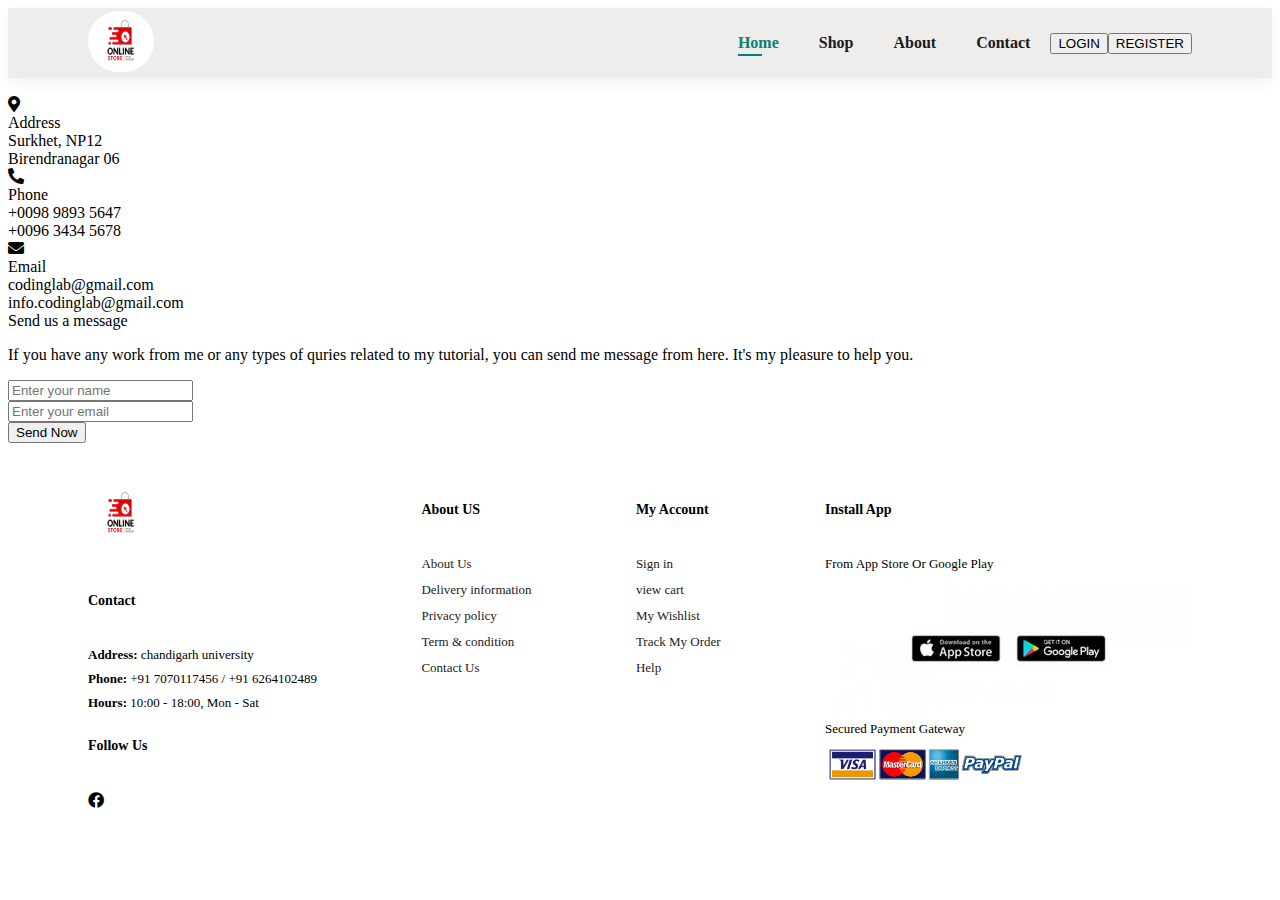
<file: Online store/contact.html>
<!DOCTYPE html>
<!-- Created By CodingLab - www.codinglabweb.com -->
<html lang="en" dir="ltr">
  <head>
    <meta charset="UTF-8">
    <link rel="stylesheet" href="style.css">

  
    <link rel="stylesheet" href="https://cdnjs.cloudflare.com/ajax/libs/font-awesome/5.15.2/css/all.min.css"/>
     <meta name="viewport" content="width=device-width, initial-scale=1.0">
   </head>
<body>
    <section id="header">
        <a href="#"><img src="img/logo.png" width="100" height="100" class="logo" ></a>
        <div>
            <ul id="navbar">
                <li><a class="active" href="index.html">Home</a></li>
                <li><a href="Shop.html">Shop</a></li>
                <li><a href="About.html">About</a></li>
                <li><a href="Contact.html">Contact</a></li>
                <a href="" `    ><button >LOGIN</button></a>
                <a href=""><button>REGISTER</button></a>

            </ul>
        </div>
    
    </section>
    <br>

  <div class="container" style="justify-content: center;">
    <div class="content">
      <div class="left-side">
        <div class="address details">
          <i class="fas fa-map-marker-alt"></i>
          <div class="topic">Address</div>
          <div class="text-one">Surkhet, NP12</div>
          <div class="text-two">Birendranagar 06</div>
        </div>
        <div class="phone details">
          <i class="fas fa-phone-alt"></i>
          <div class="topic">Phone</div>
          <div class="text-one">+0098 9893 5647</div>
          <div class="text-two">+0096 3434 5678</div>
        </div>
        <div class="email details">
          <i class="fas fa-envelope"></i>
          <div class="topic">Email</div>
          <div class="text-one">codinglab@gmail.com</div>
          <div class="text-two">info.codinglab@gmail.com</div>
        </div>
      </div>
      <div class="right-side">
        <div class="topic-text">Send us a message</div>
        <p>If you have any work from me or any types of quries related to my tutorial, you can send me message from here. It's my pleasure to help you.</p>
      <form action="#">
        <div class="input-box">
          <input type="text" placeholder="Enter your name">
        </div>
        <div class="input-box">
          <input type="text" placeholder="Enter your email">
        </div>
        <div class="input-box message-box">
          
        </div>
        <div class="button">
          <input type="button" value="Send Now" >
        </div>
      </form>
    </div>
    </div>
  </div>
  <footer class="section-p1">
    <div class="col">
        <img class="logo" src="img/logo.png" width="100px">
        <h4>Contact</h4>
        <p><strong>Address:</strong> chandigarh university</p>
        <p><strong>Phone:</strong> +91 7070117456 / +91 6264102489</p>
        <p><strong>Hours:</strong> 10:00 - 18:00, Mon - Sat</p>
        <div class="follow">
            <h4>Follow Us</h4>
            <div class="icon">
                <i class="fab fa-facebook"></i>
            </div>
        </div>
    </div>
    <div class="col">
        <h4>About US</h4>
        <a href="#">About Us</a>
        <a href="#">Delivery information</a>
        <a href="#">Privacy policy</a>
        <a href="#">Term & condition</a>
        <a href="#">Contact Us</a>
    </div>
    <div class="col">
        <h4>My Account</h4>
        <a href="#">Sign in</a>
        <a href="#">view cart</a>
        <a href="#">My Wishlist</a>
        <a href="#">Track My Order</a>
        <a href="#">Help</a>
    </div>
    <div class="col install">
        <h4>Install App</h4>
        <p>From App Store Or Google Play</p>
        <div class="row">
            <img src="img/pay/p3.jpg" alt="">
            
        </div>
        <p>Secured Payment Gateway</p>
        <img src="img/pay/p4.jpeg" width="200px">
    </div>
</footer>

</body>
</html>
</file>
<file: Online store/style.css>
.section-p1{
    padding: 40px 80px;
}
.section-m1 {
    margin: 40px 80 px;
}

button.normal {
    font-size: 14px;
    font-weight: 600;
    padding: 15px 30px;
    color: black;
    background-color: burlywood;
    border-radius: 4px;
    cursor: pointer;
    border: none;
    outline: none;
    transition: 0.02e;
}

button.white {
    font-size: 13px;
    font-weight: 600;
    padding: 11px 18px;
    color: #fff;
    background-color: transparent;
    cursor: pointer;
    border: 1px solid #fff;
    outline: none;
    transition: 0.02e;
}



/*Header start*/

#header {
    display: flex;
    align-items: center;
    justify-content: space-between;
    padding:20px 80px;
    background: #efecec;
    box-shadow: 0 5px 15px rgba(0, 0, 0, 0.06);
    z-index: 999;
    position: sticky;
    top: 0;
    left: 0;
    height: 30px;
}

#navbar {
    display: flex;
    align-items: center;
    justify-content: center;
}

#navbar li {
    list-style: none;
    padding: 0 20px;
    position: relative;
}

.logo{
    height: 61px;
    width: 66px;
    border-radius: 80px;

}
#navbar li a {
    text-decoration: none;
    font-size: 16px;
    font-weight: 600;
    color: #1a1a1a;
    transition: 0.3s ease;
}

#navbar li a:hover,
#navbar li a.active {
    color: #088178;
}
#navbar li a.active::after,
#navbar li a:hover::after {
    content: "";
    width: 30%;
    height: 2px;
    background: #088178;
    position: absolute;
    bottom: -4px;
    left: 20px;
}


/* Home Page */
#hero {
    background-image: url("img/homepage6.jpg");
    height: 90vh;
    background-size: cover;
    background-position: top 25% right 0;
    padding: 0 80px;
    display: flex;
    flex-direction: column;
    align-items: flex-start;
    justify-content: center;
}
#hero h4{
    padding-bottom: 15px;
}
#hero h1{
    color: #088178;
}
#hero button {
    
    background-color: paleturquoise;
    color: #088178;
    border: 0;
    padding: 14px 80px 14px 65px;
    background-repeat: no-repeat;
    cursor: pointer;
    font-weight: 700;
    font-size: 15px;
}
#hero button:hover{
    color: white;
}
#feature{
    display: flex;
    align-items: center;
    justify-content: space-between;
    flex-wrap: wrap;
}

#feature .fe-box{
    width: 140px;
    text-align: center;
    padding: 20px 21px;
    box-shadow: 20px 20px 34px rgba(0, 0, 0, 0.3);
    border: 1px solid #cc37d0;
    border-radius: 4px;
    margin: 20px 0;
}
#feature .fe-box:hover{
    box-shadow: 10px 10px 54px rgba(70, 62, 221, 0.1);
}
#feature .fe-box img{
    width: 100%;
    margin-bottom: 10px;
}
#feature .fe-box h4{
    display: inline-block;
    padding: 9px 8px 6px 8px;
    line-height: 1;
    border-radius: 4px;
    color: #088178;
    background-color: #fddde4;
}
#feature .fe-box:nth-child(2) h4{
    background-color: #cdebbc;
}
#feature .fe-box:nth-child(3) h4{
    background-color: #d1e8f2;
}#feature .fe-box:nth-child(4) h4{
    background-color: #cdd4f8;
}#feature .fe-box:nth-child(5) h4{
    background-color: #f6dbf6;
}#feature .fe-box:nth-child(6) h4{
    background-color: #fff2e5;
}

#product1{
    text-align: center;
}
#product1 .pro-container{
    display: flex;
    justify-content: space-between;
    padding-top: 20px;
    flex-wrap: wrap;
}

#product1 .pro{
    /*width: 23%;
    min-width: 250px;*/
    padding: 10px 12px;
    border: 1px solid #cce7d0;
    border-radius: 25px;
    cursor: pointer;
    box-shadow: 20px 20px 30px rgba(0, 0, 0, 0.02);
    margin: 15px 0;
    transition: 0.2s ease;
    position: relative;
}
#product1 .pro:hover{
    box-shadow: 20px 20px rgba(0, 0, 0, 0.06);
}
#product1 .pro img{
    width: 100%;
    border-radius: 20px;
}
#product1 .pro .des span{
    color: #606063;
    font-size: 12px;
}
#product1 .pro .des h5{
    padding-top: 4px;
    color: #1a1a1a;
    font-size: 14px;
}
#product1 .pro .des i{
    font-size: 12px;
    color: rgba(243, 181, 25);
}
#product1 .pro .des h4{
    padding-top: 7px;
    font-size: 15px;
    font-weight: 700;
    color: #088178;
}
#product .pro .Cart{
    width: 20px;
    height: 40px;
    line-height: 40px;
    border-radius: 50px;
    background-color: #e8f6ea;
    font-weight: 500;
    color: #088178;
    border: 1px solid #cce7d0;
    position: absolute;
    bottom: 20px;
    right: 10px;
}
#banner{
    display: flex;
    flex-direction: column;
    justify-content: center;
    align-items: flex-end;
    text-align: center;
    background-image: url("img/banner/b7.jpg");
    width: 100%;
    height: 40vh;
    background-size: cover;
    background-position: center;
}
#banner h4{
    color: green;
    font-size: 16px;
}
#banner h2{
    color: goldenrod;
    font-size: 30px;
    padding: 10px 0;
}
#banner h2 span{
    color: red;
}
#banner button:hover {
    background: #088178;
    color: #fff;
}

#sm-banner{
    display: flex;
    justify-content: space-between;
    flex-wrap: wrap;
}

#sm-banner .banner-box{
    display: flex;
    flex-direction: column;
    justify-content: center;
    align-items: flex-end;
    background-image: url("img/banner/b9.jpg");
    min-width: 500px;
    height: 50vh;
    background-size: cover;
    background-position: center;
}
#sm-banner .banner-box2{
    background-image: url("img/banner/b10.jpg");
}

#sm-banner h4{
    color: #fff;
    font-size: 20px;
    font-weight: 300;
}
#sm-banner h2{
    color: #fff;
    font-size: 28px;
    font-weight: 800;
}
#sm-banner span{
    color: #fff;
    font-size: 14px;
    font-weight: 500;
    padding-bottom: 15px;
}
#sm-banner .banner-box:hover button{
    background: #088178;
    border: 1px solid #088178;
}

#banner3{
    display: flex;justify-content: space-between;
    flex-wrap: wrap;
    padding: 0 80px;

}
#banner3 .banner-box{
    display: flex;
    flex-direction: column;
    justify-content: center;
    align-items: flex-end;
    background-image: url("img/banner/b11.jpg");
    width: 283px;
    height: 30vh;
    background-size: cover;
    background-position: center;
    padding: 20px;
    margin-bottom: 20px;
}
#banner3 .banner-box2{
    background-image: url("img/banner/b14.jpg");
}
#banner3 .banner-box3{
    background-image: url("img/banner/b13.jpg");
}
#banner3 h2{
    color: #fff;
    font-weight: 900;
    font-size: 22px;
}
#banner3 h3{
    color: #ec544e;
    font-weight: 800;
    font-size: 15px;
}
#newsletter{
    display: flex;
    justify-content: space-between;
    flex-wrap: wrap;
    align-items: center;
    background-image: url("img/banner/b17.jpg");
    background-repeat: no-repeat;
    background-position: 20% 30%;
    background-color: #041e42;
}
#newsletter h4{
    font-size: 22px;
    font-weight: 700;
    color: #fff;
}
#newsletter p{
    font-size: 14px;
    font-weight: 600;
    color: #fff;
}
#newsletter p span{
    color: #ffbd27;
}
#newsletter .form{
    display: flex;
    width: 40%;
}
#newsletter input{
    height: 3.125rem;
    padding: 0 1.25em;
    font-size: 14px;
    width: 100%;
    border: 1px solid transparent;
    border-radius: 4px;
    outline: none;
    border-top-left-radius: 0;
    border-bottom-left-radius: 0;
}
#newsletter button{
    background-color: #088178;
    color: #fff;
    white-space: nowrap;
    border-top-left-radius: 0;
    border-bottom-left-radius: 0;
}
footer{
    display: flex;
    flex-wrap: wrap;
    justify-content: space-between;
}
footer .col{
    display: flex;
    flex-direction: column;
    align-items: flex-start;
    margin-bottom: 20px;
}
footer .logo{
    margin-bottom: 30px;  
}
footer h4{
    font-size: 14px;
    padding-bottom: 20px;
}
footer p{
    font-size: 13px;
    margin:  0 0 8px 0;
}
footer a{
    font-size: 13px;
    text-decoration: none;
    color: #222;
    margin-bottom: 10px;
}
footer .follow i:hover,
footer a:hover {
    color: #088178;
}
/* start media query */
@media screen and (max-width: 600px) {
    #hero {
        height: 70vh;
        background-position: top 30% left 0;
        padding: 0 80px;
    }
    #banner{
        width: 20px;
    }
    #feature {
        display: flex;
        flex-wrap: wrap;
        justify-content: center;
    }
    
}
</file>
